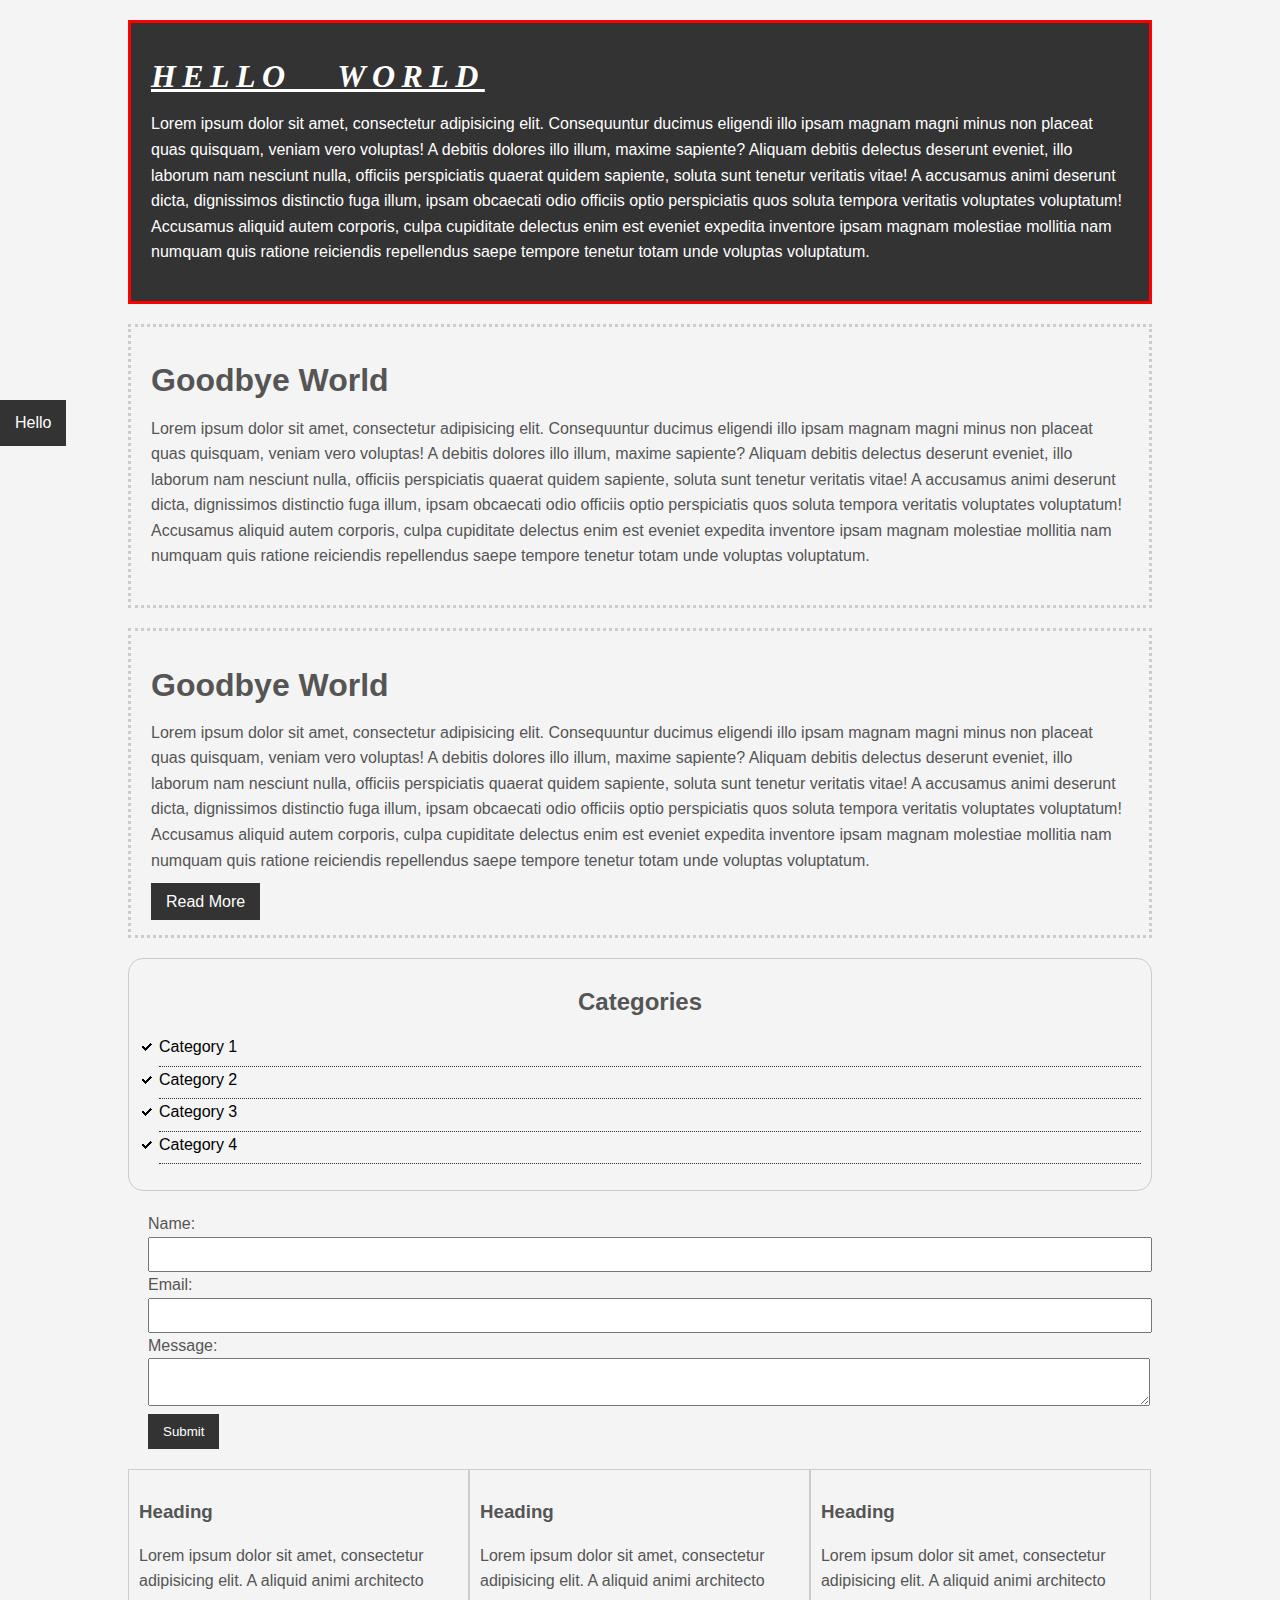
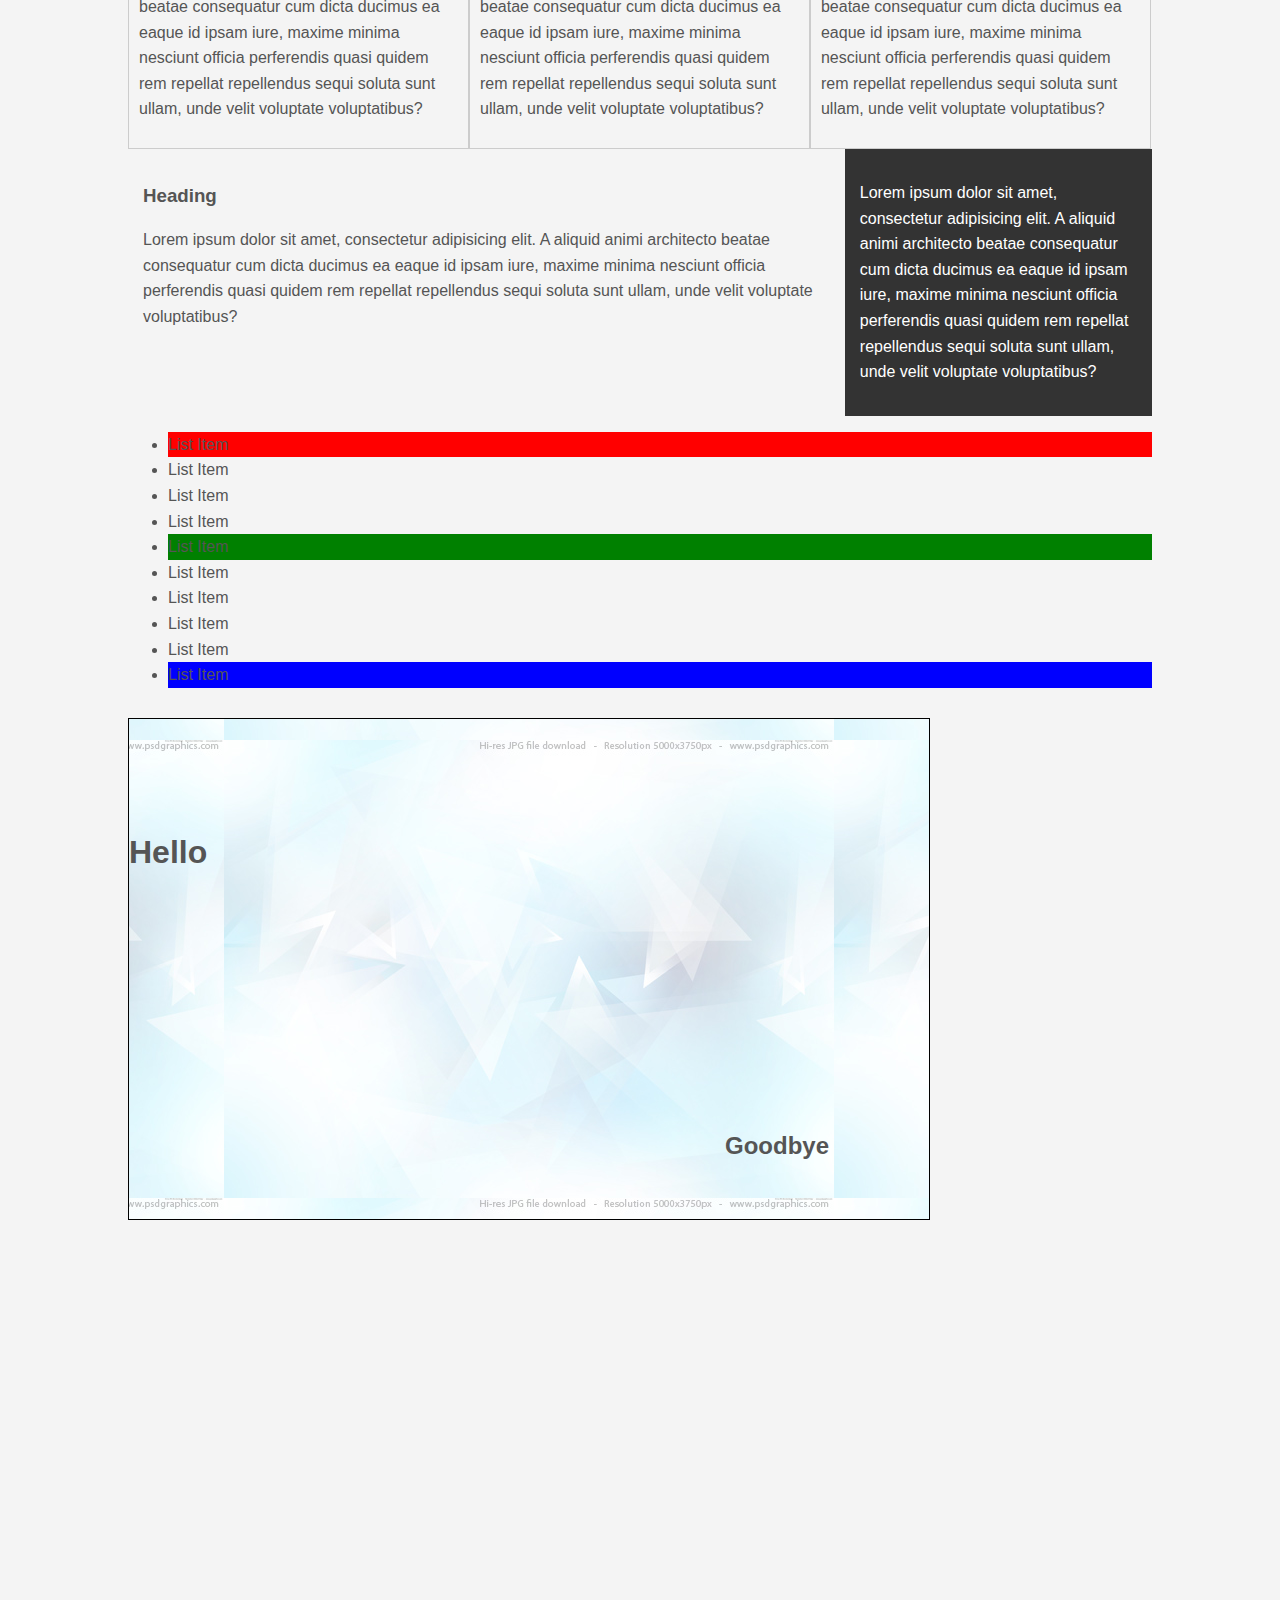
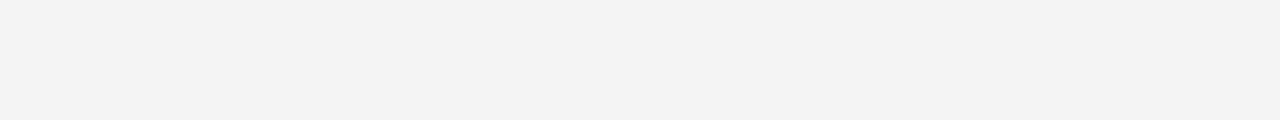
<file: csscheatsheet/index.html>
<!DOCTYPE html>
<html lang="en">
<head>
    <meta charset="UTF-8">
    <title>CSS Cheat Sheet</title>
    <link rel="stylesheet" href="css/style.css">

</head>
<body>
    <div class="container">
        <div class="box-1">
            <h1>Hello World</h1>
            <p>Lorem ipsum dolor sit amet, consectetur adipisicing elit. Consequuntur ducimus eligendi illo ipsam magnam magni minus non placeat quas quisquam, veniam vero voluptas! A debitis dolores illo illum, maxime sapiente? Aliquam debitis delectus deserunt eveniet, illo laborum nam nesciunt nulla, officiis perspiciatis quaerat quidem sapiente, soluta sunt tenetur veritatis vitae! A accusamus animi deserunt dicta, dignissimos distinctio fuga illum, ipsam obcaecati odio officiis optio perspiciatis quos soluta tempora veritatis voluptates voluptatum! Accusamus aliquid autem corporis, culpa cupiditate delectus enim est eveniet expedita inventore ipsam magnam molestiae mollitia nam numquam quis ratione reiciendis repellendus saepe tempore tenetur totam unde voluptas voluptatum.</p>
        </div>
        <div class="box-2">
            <h1>Goodbye World</h1>
            <p>Lorem ipsum dolor sit amet, consectetur adipisicing elit. Consequuntur ducimus eligendi illo ipsam magnam magni minus non placeat quas quisquam, veniam vero voluptas! A debitis dolores illo illum, maxime sapiente? Aliquam debitis delectus deserunt eveniet, illo laborum nam nesciunt nulla, officiis perspiciatis quaerat quidem sapiente, soluta sunt tenetur veritatis vitae! A accusamus animi deserunt dicta, dignissimos distinctio fuga illum, ipsam obcaecati odio officiis optio perspiciatis quos soluta tempora veritatis voluptates voluptatum! Accusamus aliquid autem corporis, culpa cupiditate delectus enim est eveniet expedita inventore ipsam magnam molestiae mollitia nam numquam quis ratione reiciendis repellendus saepe tempore tenetur totam unde voluptas voluptatum.</p>
        </div>

        <div class="box-2">
            <h1>Goodbye World</h1>
            <p>Lorem ipsum dolor sit amet, consectetur adipisicing elit. Consequuntur ducimus eligendi illo ipsam magnam magni minus non placeat quas quisquam, veniam vero voluptas! A debitis dolores illo illum, maxime sapiente? Aliquam debitis delectus deserunt eveniet, illo laborum nam nesciunt nulla, officiis perspiciatis quaerat quidem sapiente, soluta sunt tenetur veritatis vitae! A accusamus animi deserunt dicta, dignissimos distinctio fuga illum, ipsam obcaecati odio officiis optio perspiciatis quos soluta tempora veritatis voluptates voluptatum! Accusamus aliquid autem corporis, culpa cupiditate delectus enim est eveniet expedita inventore ipsam magnam molestiae mollitia nam numquam quis ratione reiciendis repellendus saepe tempore tenetur totam unde voluptas voluptatum.</p>

            <a href="" class="button">Read More</a>
        </div>

        <div class="categories">
            <h2>Categories</h2>
            <ul>
                <li><a href="#">Category 1</a></li>
                <li><a href="#">Category 2</a></li>
                <li><a href="#">Category 3</a></li>
                <li><a href="#">Category 4</a></li>
            </ul>
        </div>

        <form class="my-form">
            <div class="form-group">
                <label>Name: </label>
                <input type="text" name="name">
            </div>
            <div class="form-group">
                <label>Email: </label>
                <input type="text" name="email">
            </div>
            <div class="form-group">
                <label>Message: </label>
                <textarea name="message"></textarea>
            </div>
            <input type="submit" class="button" value="Submit" name="">
        </form>

        <div class="block">
            <h3>Heading</h3>
            <p>Lorem ipsum dolor sit amet, consectetur adipisicing elit. A aliquid animi architecto beatae consequatur cum dicta ducimus ea eaque id ipsam iure, maxime minima nesciunt officia perferendis quasi quidem rem repellat repellendus sequi soluta sunt ullam, unde velit voluptate voluptatibus?</p>
        </div>
        <div class="block">
            <h3>Heading</h3>
            <p>Lorem ipsum dolor sit amet, consectetur adipisicing elit. A aliquid animi architecto beatae consequatur cum dicta ducimus ea eaque id ipsam iure, maxime minima nesciunt officia perferendis quasi quidem rem repellat repellendus sequi soluta sunt ullam, unde velit voluptate voluptatibus?</p>
        </div>
        <div class="block">
            <h3>Heading</h3>
            <p>Lorem ipsum dolor sit amet, consectetur adipisicing elit. A aliquid animi architecto beatae consequatur cum dicta ducimus ea eaque id ipsam iure, maxime minima nesciunt officia perferendis quasi quidem rem repellat repellendus sequi soluta sunt ullam, unde velit voluptate voluptatibus?</p>
        </div>

        <div class="clr"></div>

        <div id="main-block">
            <h3>Heading</h3>
            <p>Lorem ipsum dolor sit amet, consectetur adipisicing elit. A aliquid animi architecto beatae consequatur cum dicta ducimus ea eaque id ipsam iure, maxime minima nesciunt officia perferendis quasi quidem rem repellat repellendus sequi soluta sunt ullam, unde velit voluptate voluptatibus?</p>
        </div>

        <div id="sidebar">
            <p>Lorem ipsum dolor sit amet, consectetur adipisicing elit. A aliquid animi architecto beatae consequatur cum dicta ducimus ea eaque id ipsam iure, maxime minima nesciunt officia perferendis quasi quidem rem repellat repellendus sequi soluta sunt ullam, unde velit voluptate voluptatibus?</p>
        </div>

        <div class="clr"></div>

        <ul class="my-list">
            <li>List Item</li>
            <li>List Item</li>
            <li>List Item</li>
            <li>List Item</li>
            <li>List Item</li>
            <li>List Item</li>
            <li>List Item</li>
            <li>List Item</li>
            <li>List Item</li>
            <li>List Item</li>
        </ul>

        <div class="p-box">
            <h1>Hello</h1>
            <h2>Goodbye</h2>
        </div>


    </div>
    <a href="" class="fix-me button">Hello</a>

    <div style="margin-top: 500px"></div>
</body>
</html>
</file>
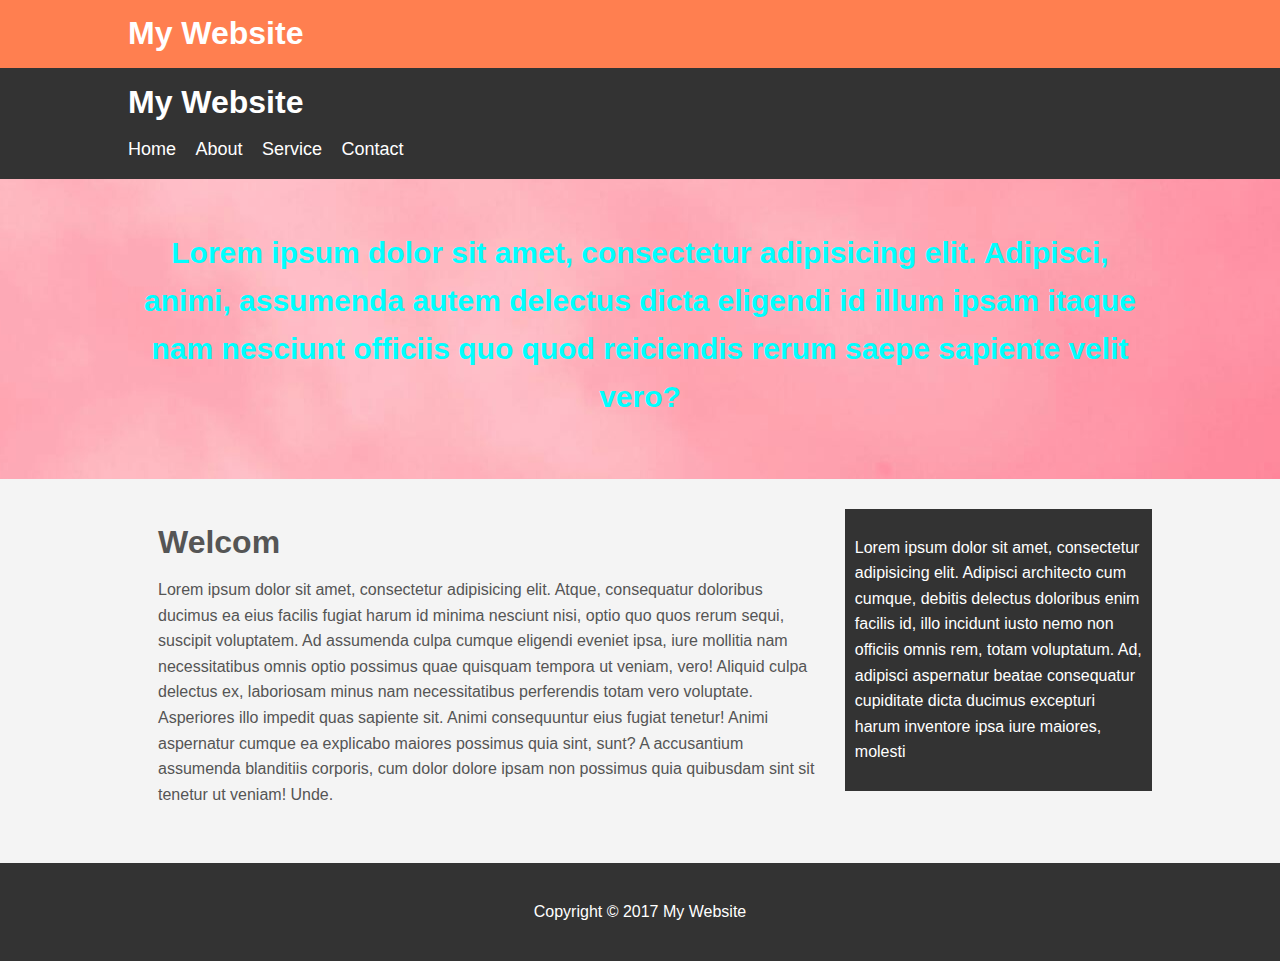
<file: mywebsite/index.html>
<!DOCTYPE html>
<html lang="en">
<head>
    <meta charset="UTF-8">
    <title>My Website</title>
    <link rel="stylesheet" href="css/style.css">
</head>
<body>
  <header id="main-header">
    <div class="container">
      <h1>My Website</h1>
    </div>
  </header>

  <nav id="navbar">
    <div class="container">
      <h1>My Website</h1>
      <ul>
        <li><a href="#">Home</a></li>
        <li><a href="#">About</a></li>
        <li><a href="#">Service</a></li>
        <li><a href="#">Contact</a></li>
      </ul>
    </div>
  </nav>

  <section id="showcase">
    <div class="container">
      <h1>Lorem ipsum dolor sit amet, consectetur adipisicing elit. Adipisci, animi, assumenda autem delectus dicta eligendi id illum ipsam itaque nam nesciunt officiis quo quod reiciendis rerum saepe sapiente velit vero?
      </h1>
    </div>
  </section>

  <div class="container">

  <section id="main">
    <h1>Welcom</h1>
    <p>
      Lorem ipsum dolor sit amet, consectetur adipisicing elit. Atque, consequatur doloribus ducimus ea eius facilis fugiat harum id minima nesciunt nisi, optio quo quos rerum sequi, suscipit voluptatem. Ad assumenda culpa cumque eligendi eveniet ipsa, iure mollitia nam necessitatibus omnis optio possimus quae quisquam tempora ut veniam, vero! Aliquid culpa delectus ex, laboriosam minus nam necessitatibus perferendis totam vero voluptate. Asperiores illo impedit quas sapiente sit. Animi consequuntur eius fugiat tenetur! Animi aspernatur cumque ea explicabo maiores possimus quia sint, sunt? A accusantium assumenda blanditiis corporis, cum dolor dolore ipsam non possimus quia quibusdam sint sit tenetur ut veniam! Unde.
    </p>
  </section>

  <aside id="sidebar">
    <p>
      Lorem ipsum dolor sit amet, consectetur adipisicing elit. Adipisci architecto cum cumque, debitis delectus doloribus enim facilis id, illo incidunt iusto nemo non officiis omnis rem, totam voluptatum. Ad, adipisci aspernatur beatae consequatur cupiditate dicta ducimus excepturi harum inventore ipsa iure maiores, molesti
    </p>
  </aside>

  </div>

  <footer id="main-footer">
    <p>Copyright &copy; 2017 My Website</p>
  </footer>

</body>
</html>
</file>
<file: csscheatsheet/css/style.css>
body{
    background-color: #F4F4F4;
    color: #555555;

    font-family: Arial, Helvetica, sans-serif;
    font-size: 16px;
    font-weight: normal;

    /*Same as above*/
    font: normal 16px Arial;

    line-height: 1.6em;
    margin: 0;
}

a{
    text-decoration:none;
    color: black;
}

a:hover {
    color:red;
}

a:active{
    color: green;
}

a:visited{
}

.container{
    width:80%;
    margin:auto;
}

.button{
    background-color: #333;
    color: #fff;
    padding: 10px 15px;
    border: none;
}

.button:hover{
    background: red;
    color: #fff;
}

.clr{
    clear: both;
}

.box-1{
    background-color: #333;
    color:#FFF;

    border: 5px red solid;
    border-width: 3px;
    /*border-top-style: dotted;*/
    
    padding: 20px;
    margin: 20px 0;
}

.box-1 h1{
    font-family: Tahoma;
    font-weight: 800;
    font-style: italic;
    text-decoration: underline;
    text-transform: uppercase;
    letter-spacing: .2em;
    word-spacing: 1em;
}

.box-2{
    border: 3px dotted #ccc;
    padding: 20px;
    margin: 20px 0;
}

.categories{
    border: 1px #ccc solid;
    padding: 10px;
    border-radius: 15px;
}

.categories h2{
    text-align: center;
}
.categories ul{
    padding: 0;
    padding-left: 20px;
    list-style: none;
}

.categories li{
    padding-bottom: 6px;
    border-bottom: 1px #333 dotted;
    list-style-image: url("../../images/check.png");
}

.my-form{
    padding:20px;
}
.form-group .my-form{
    padding-bottom: 15px;
}
.my-form label{
    display: block;
}
.my-form input[type="text"],.my-form textarea{
    padding: 8px;
    width: 100%;
}

.block{
    float:left;
    width: 33.3%;
    border: 1px solid #ccc;
    padding: 10px;
    box-sizing: border-box;
}

#main-block{
    float: left;
    width: 70%;
    padding: 15px;
    box-sizing: border-box;
}
#sidebar{
    float: right;
    width: 30%;
    background-color: #333;
    color: #fff;
    padding: 15px;
    box-sizing: border-box;
}

.p-box{
    width: 800px;
    height: 500px;
    border: 1px solid #000;
    margin-top: 30px;
    position: relative;
    background-image: url("../../images/bgimage.jpg");
    background-position: 100px 200px;
    /*background-repeat: no-repeat;*/
    background-position: center center;
}

.p-box h1{
    position: absolute;
    top:100px
}

.p-box h2{
    position: absolute;
    bottom: 40px;
    right: 100px;
}
.fix-me{
    position: fixed;
    top: 400px;
}

.my-list li:first-child{
    background: red;
}
.my-list li:last-child{
    background: blue;
}
.my-list li:nth-child(5){
    background: green;
}

/*
.my-list li:nth-child(even){
    background: green;
}
*/
</file>
<file: mywebsite/css/style.css>
body{
    background-color: #f4f4f4;
    color: #555;
    font-family: Arial, Helvetica, sans-serif;
    font-size: 16px;
    line-height: 1.6em;
    margin: 0;
}

.container{
    width: 80%;
    margin: auto;
    overflow: hidden;
}

#main-header{
    background-color: coral;
    color: #fff;
}

#navbar{
    background-color: #333;
    color: #fff;
}

#navbar ul{
    padding: 0;
    list-style: none;
}

#navbar li{
    display: inline;
}

#navbar a{
    color: #fff;
    text-decoration: none;
    font-size: 18px;
    padding-right:15px;
}

#showcase{
    background-image: url('../images/showcase.jpg');
    background-position: center right;
    min-height: 300px;
    margin-bottom: 30px;
    text-align: center;
}

#showcase h1{
    color: aqua;
    font-size: 30px;
    line-height: 1.6em;
    padding-top: 30px;
}

#main{
    float: left;
    width: 70%;
    padding: 0 30px;
    box-sizing: border-box;
}

#sidebar{
    float:right;
    width:30%;
    background: #333;
    color: #fff;
    padding: 10px;
    box-sizing: border-box;
}

#main-footer{
    background: #333;
    color: #fff;
    text-align: center;
    padding: 20px;
    margin-top: 40px;
}

@media(max-width: 600px) {
    #main{
        width: 100%;
        float: none;
    }
    #sidebar{
        width:100%;
        float: none;
    }

}
</file>
